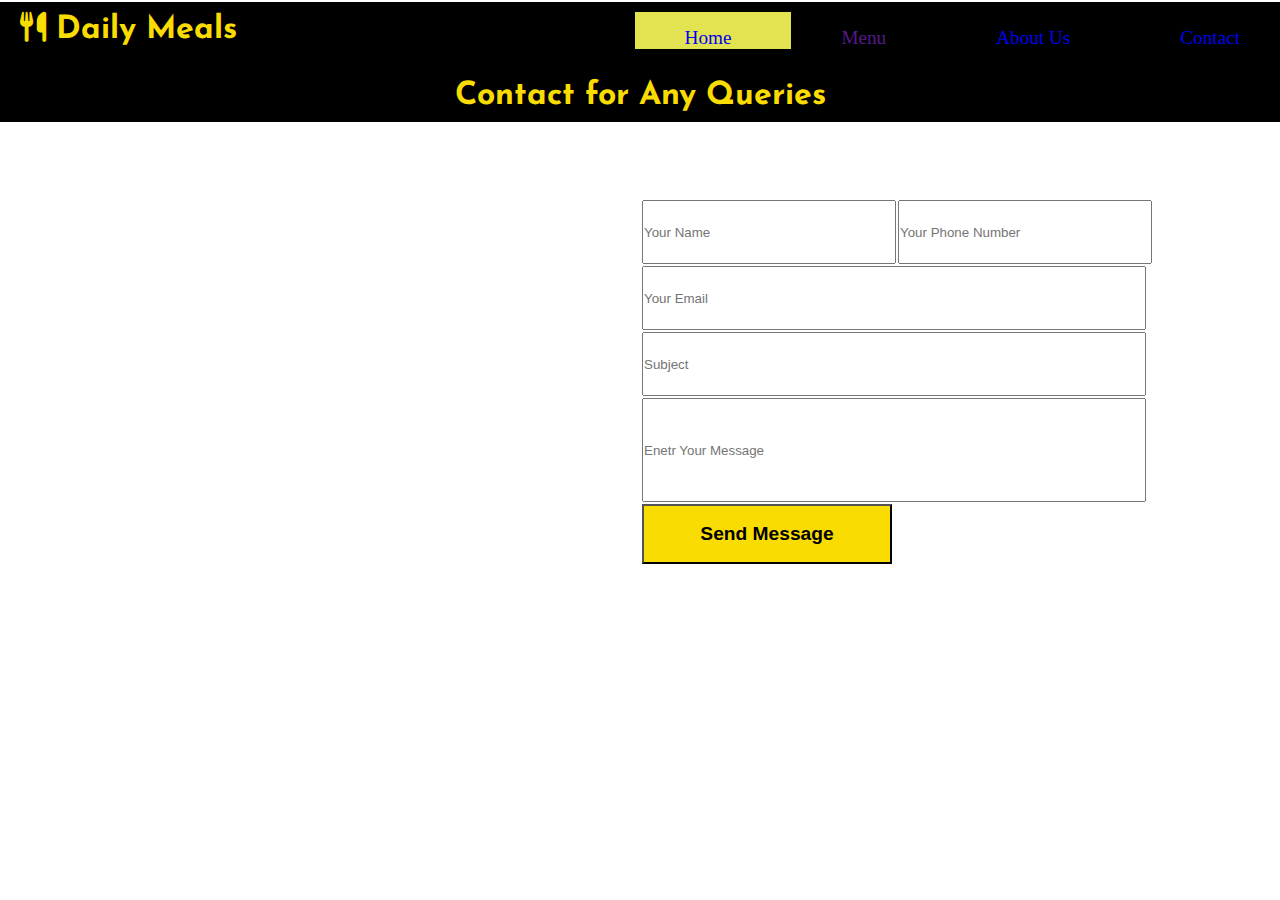
<file: contactfood.html>
<!DOCTYPE html>
<html lang="en">
<head>
    <meta charset="UTF-8">
    <meta name="viewport" content="width=device-width, initial-scale=1.0">
    <title>StaticFoodOrder</title>
    <link rel="stylesheet" href="./style.css">
    <link rel="stylesheet" href="https://cdnjs.cloudflare.com/ajax/libs/font-awesome/6.6.0/css/all.min.css">
    <link rel="preconnect" href="https://fonts.googleapis.com">
<link rel="preconnect" href="https://fonts.gstatic.com" crossorigin>
<link href="https://fonts.googleapis.com/css2?family=Bitter:ital,wght@0,100..900;1,100..900&family=Crimson+Text:ital,wght@0,400;0,600;0,700;1,400;1,600;1,700&family=Josefin+Sans:ital,wght@0,100..700;1,100..700&family=Lobster&display=swap" rel="stylesheet">
    <link rel="preconnect" href="https://fonts.googleapis.com">
<link rel="preconnect" href="https://fonts.gstatic.com" crossorigin>
<link href="https://fonts.googleapis.com/css2?family=Bitter:ital,wght@0,100..900;1,100..900&family=Crimson+Text:ital,wght@0,400;0,600;0,700;1,400;1,600;1,700&family=Lobster&display=swap" rel="stylesheet">
</head>
<body>
    <!-- <header>
        <h1 style="color: rgb(249, 220, 1) ;font-family: Josefin Sans, sans-serif;"><i class="fa-duotone fa-solid fa-utensils" style="font-size:30px; color: rgb(249, 220, 1); "></i> Daily Meals</h1>
        <ul id="navigation">
            <li><a class="active" href="https://minshimm.github.io/Dailymeals/index.html">Home</a></li>
            <li class="dropdown"><a href="" class="dropbtn">Menu</a>
                <div class="drop">
                    <a href="https://minshimm.github.io/Dailymeals/veg.html">Vegetarian</a>
                     <a href="https://minshimm.github.io/Dailymeals/nonveg.html">Non-Vegitarien</a>
                </div>
            </li>
            <li><a href="https://minshimm.github.io/Dailymeals/about.html">About Us</a></li>
            <li><a href="https://minshimm.github.io/Dailymeals/contactfood.html">Contact</a></li>
        </ul>
    </header> -->
    <header>
        <h1 style="color: rgb(249, 220, 1) ;font-family: Josefin Sans, sans-serif;"><i class="fa-duotone fa-solid fa-utensils" style="font-size:30px; color: rgb(249, 220, 1); "></i> Daily Meals</h1>
        <ul id="navigation">
            <li><a class="active" href="./index.html">Home</a></li>
            <li class="dropdown"><a href="" class="dropbtn">Menu</a>
                <div class="drop">
                    <a href="./veg.html">Vegetarian</a>
                     <a href="./nonveg.html">Non-Vegitarien</a>
                </div>
            </li>
            <li><a href="./about.html">About Us</a></li>
            <li><a href="./contactfood.html">Contact</a></li>
        </ul>
    </header>
    <section>
        <h1 style=" background-color: black ; color: rgb(249, 220, 1) ;font-family: Josefin Sans, sans-serif; text-align: center; padding-top: 20px; padding-bottom: 10px;">Contact for Any Queries</h1>
        <br><br>
        <div class="contact">
        
        <div class="root">
            <iframe src="https://www.google.com/maps/embed?pb=!1m18!1m12!1m3!1d62865.54195909138!2d76.30948065172463!3d10.008897992085515!2m3!1f0!2f0!3f0!3m2!1i1024!2i768!4f13.1!3m3!1m2!1s0x3b080c8e94a07a07%3A0x49921cdfae82660!2sKakkanad%2C%20Kerala!5e0!3m2!1sen!2sin!4v1722795431521!5m2!1sen!2sin" width="600" height="450" style="border:0;" allowfullscreen="" loading="lazy" referrerpolicy="no-referrer-when-downgrade"></iframe>
        </div>
        <div class="root">
        <form >
            <table>
                <tr>
                    <td><input type="text" placeholder="Your Name"></td>
                    <td><input type="text" placeholder="Your Phone Number"></td>
                </tr>
                   <td colspan="2"><input type="email"  id="email" placeholder="Your Email"></td>
                </tr>
                <tr>
                    <td colspan="2"><input type="text" id="email" placeholder="Subject"></td>
                </tr>
                <tr>
                    <td colspan="2"><input type="text" id="msg" placeholder="Enetr Your Message"></td>
                </tr>
                <tr>
                    <td><input type="button" value="Send Message" id="button" ></td>
                </tr>
            </table>
        </form>
    </div>
    </div>
    </section>
</file>
<file: style.css>
*{
    margin: 0px;
    padding: 0px;
 }
 header{
    width: 100%;
    height: 50px;
    background-color:black;
    padding-top: 10px;
    padding-left: 20px;
    display: flex;
    justify-content: space-between;
    position: sticky;
    top:2px;

 }
 #navigation{
    /* color:white; */
     list-style: none;
   overflow: hidden;
  
 }
 #navigation li{
    float: left;
 }
  #navigation li a{
    display: block;
    /* text-align: center; */
    padding-top: 15px;
    padding-left: 50px;
    padding-right: 60px;
    font-size:larger;
    text-decoration: none;
    
 } 
 /* #navigation li:hover{
    background-color:rgb(122, 108, 108) ;
 } */
 #navigation li a:hover:not(.active){
    background-color:rgb(122, 108, 108);
 }
 .active{
    background-color: rgb(227, 227, 81);
 }
  .drop{
    display: none;
    position: absolute;
   /* background-color:white; */
   text-decoration: none;
  /* z-index: 1; */
}
.drop a{
    color: rgb(249, 220, 1);
    font-weight: bolder;
    text-decoration: none;
   
}
 
 .dropdown:hover .drop{
    display: block;
 }
 #banner{
    background-image: url(https://cdn.pixabay.com/photo/2022/01/28/12/17/fast-food-6974507_1280.jpg);
    width: 100%;
    height: 500px;
    background-repeat: no-repeat;
    background-size: cover;
    background-position: center;
 }
 #banner:hover{
    background-image: url(https://media.istockphoto.com/id/1912320552/photo/garlic-fried-rice-skewer-whole-grilled-chicken-peri-peri-fried-wings-platter-beef-noodle-soup.jpg?s=1024x1024&w=is&k=20&c=N_ElBmQlHL_M4L5m6SO1SMqHfAqNxUbNPvpVXmb_Fq4=);
    width: 100%;
    height: 500px;
    background-repeat: no-repeat;
    background-size: cover;
    background-position: center;
 }
 .list{
    width: 100%;
    height: 350px;
    display: flex;
    justify-content: space-evenly;
    padding-top: 70px;
 }
 .box{
    width: 200px;
    height: 300px;
    background-color: whitesmoke;
    font-family: "Crimson Text", serif;
    text-align: justify;
 }
 .box:hover{
    background-color:rgb(122, 108, 108);
    color: white;
 }
 .food{
    width: 100%;
    height: 600px; 
   padding-top: 30px; 
 }
 .menu{
    width: 550px;   
    height: 100px;
    
    float: left;
    margin-bottom: 20px;
    margin-left: 40px;
    display: flex;
    
 }
 .menu  img{
    width: 200px;
    height:100px;
   
 }
 .sel{
    padding-top: 30px;
    padding-left: 20px;
    margin-left: 20px;
   font-size: larger; 
   font-weight: 200;
 }
 .veg{
    width: 100%;
    height: 600px;
    background-image: url(https://cdn.pixabay.com/photo/2022/01/28/12/17/fast-food-6974507_1280.jpg);
 }
 .vegmenu{
    width: 200px;
    height: 200px;
    background-color: whitesmoke;
    float: left;
     margin-left: 40px;
    margin-top: 30px;
    text-align: center;
    font-weight: bolder;
 }
 .vegmenu img{
    width: 200px;
    height: 150px;
 }
 .nonveg{
    width: 100%;
    height: 600px;
    background-image: url(https://cdn.pixabay.com/photo/2022/01/28/12/17/fast-food-6974507_1280.jpg);
    
 }
 .nonmenu{
    width: 200px;
    height: 200px;
    background-color: whitesmoke;
    float: left;
     margin-left: 40px;
    margin-top: 30px;
    text-align: center;
    font-weight: bolder;
 }
 .nonmenu img{
    width: 200px;
    height: 150px;
 }
 .contact{
    width: 100%;
    height: 600px;
    background-image: url(https://cdn.pixabay.com/photo/2022/01/28/12/17/fast-food-6974507_1280.jpg);
   display: flex;
  
}
  form{
   padding-left: 40px;
   padding-top: 40px;

 }
 form table{
   width: 500px;
   height: 300px;
 }
 input{
   width: 250px;
   height: 60px;
 }
#email{
   width: 500px;
}
#msg{
   width: 500px;
   height: 100px;
}
table #button{
   font-size:larger;
   font-weight: 600;
   background-color: rgb(249, 220, 1);
   
}
.about{
   width:100%;
   height: 600px;
   display: flex;
   justify-content: space-evenly;
}
.us{
  width: 650px;
  height: 600px;
  background-color: black;
  color: white;
}
.us img{
   width:600px;
   height: 600px;
}
.foot{
   width: 100%;
   height: 300px;
   background-color: black;
   display: flex;
   justify-content: space-around;
   padding-top: 40px;
}
.end{
   width: 200px;
   height: 250px;
   background-color: aliceblue;
  
}
footer{
   width: 100%;
   height: 300px;
   background-color: rgb(77, 66, 66);
   color:antiquewhite;
   padding-top: 30px;
  
}
footer h3{
   color: aliceblue;
}
.row{
   display: flex;
   justify-content:space-around;
}
footer ul{
   padding-top: 10px;
}
footer ul li{
   list-style-type: none;
}
</file>
